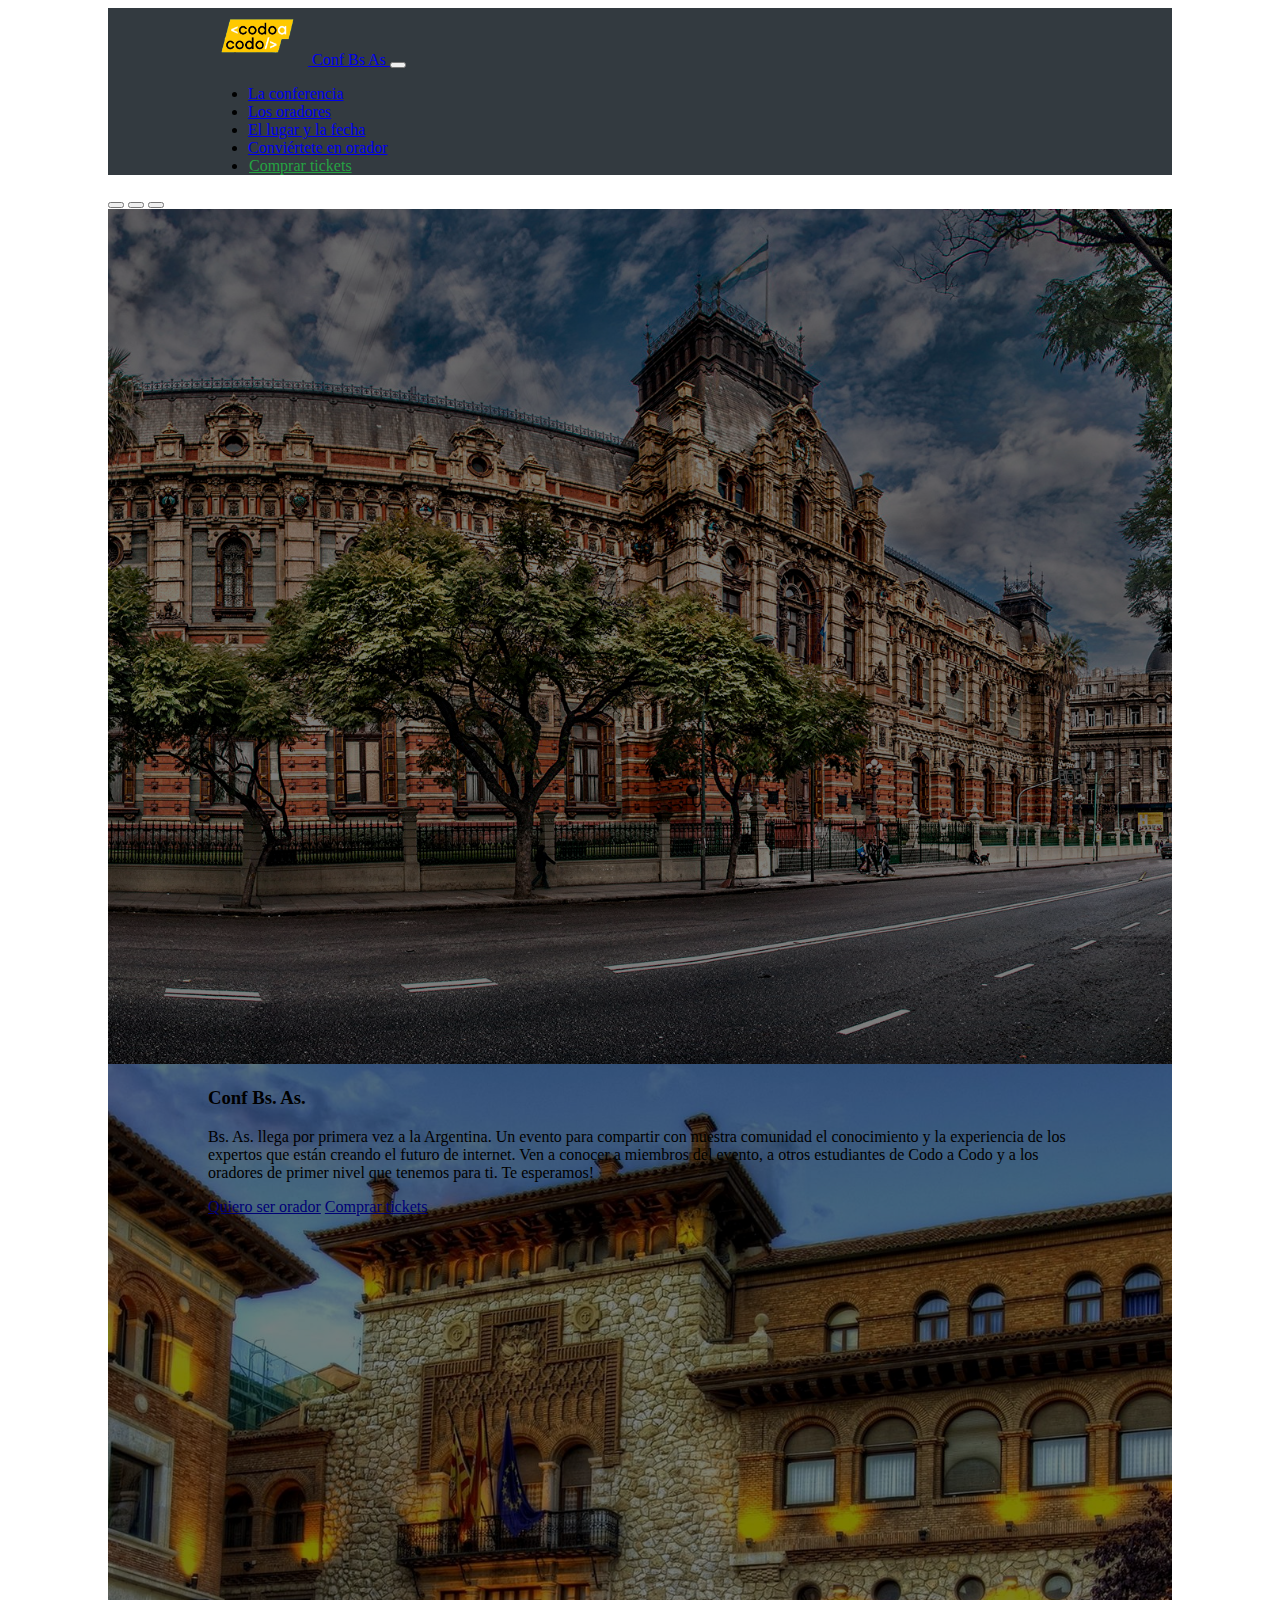
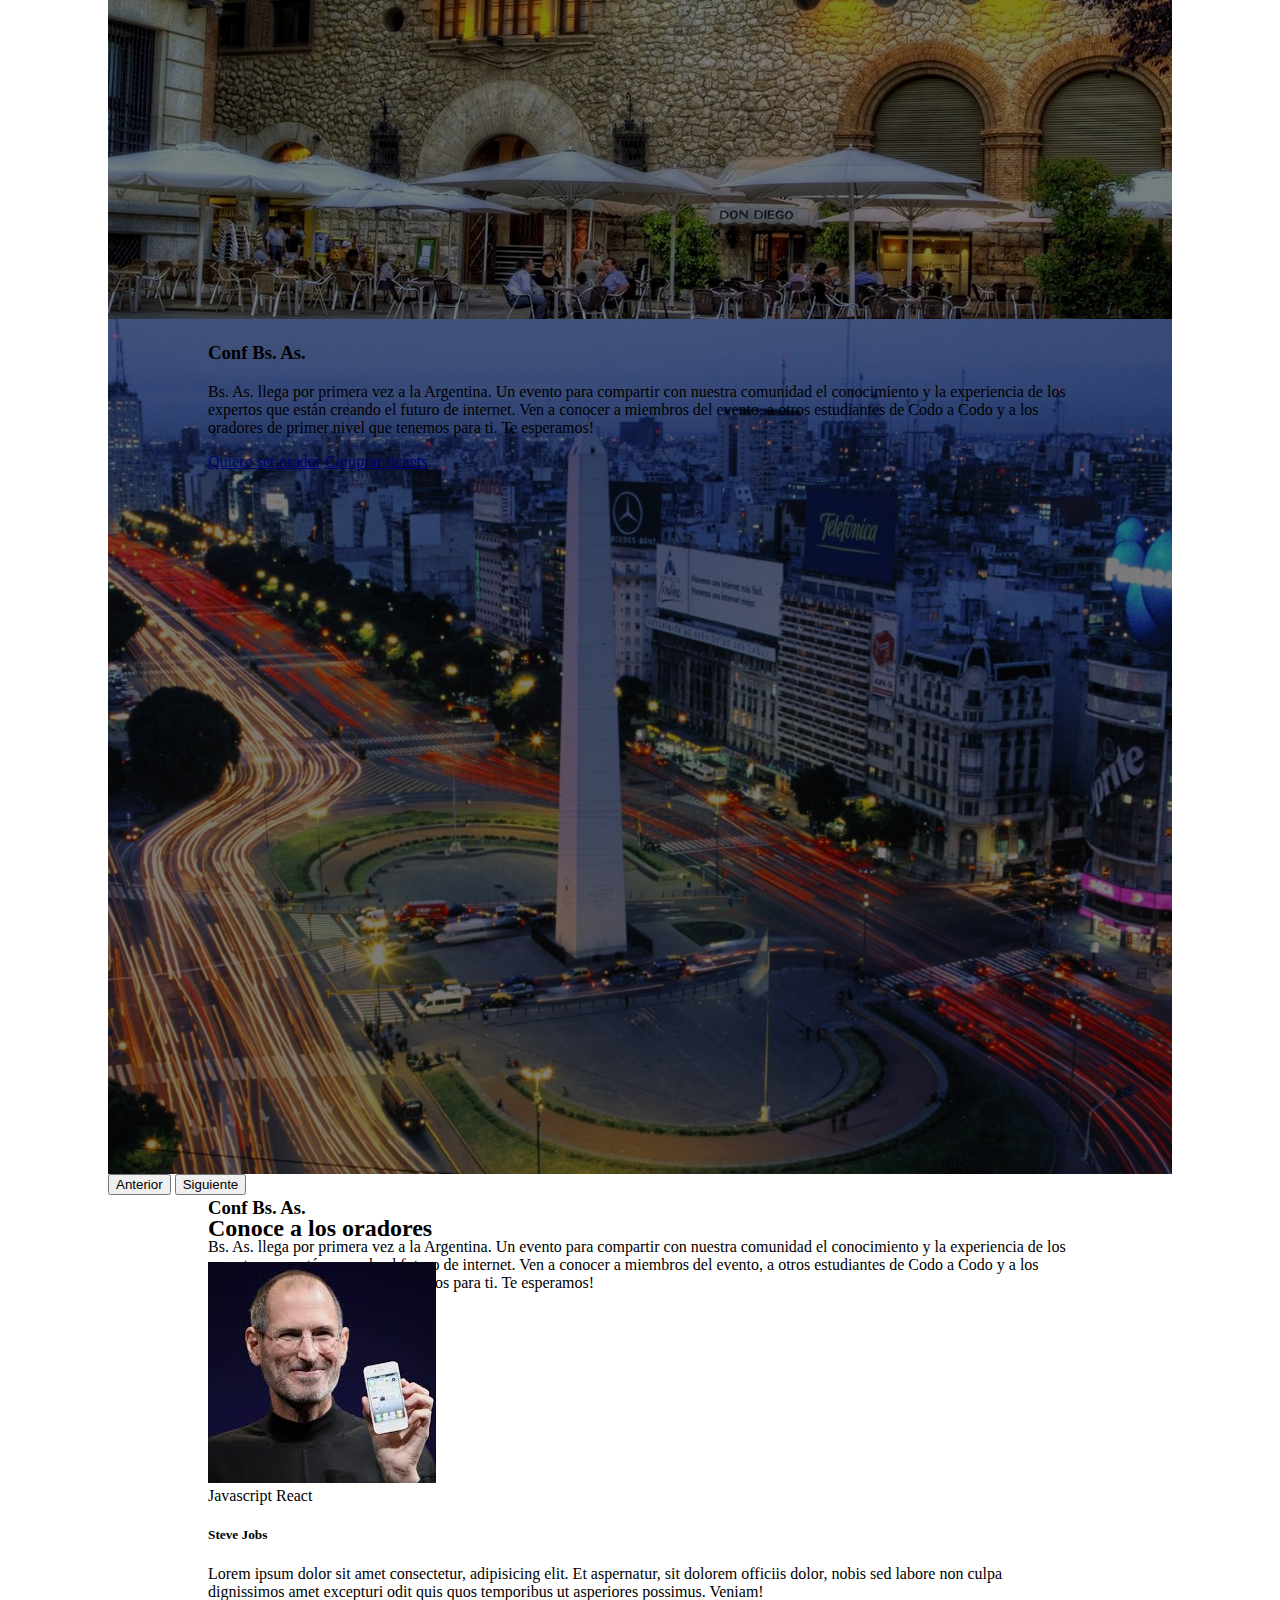
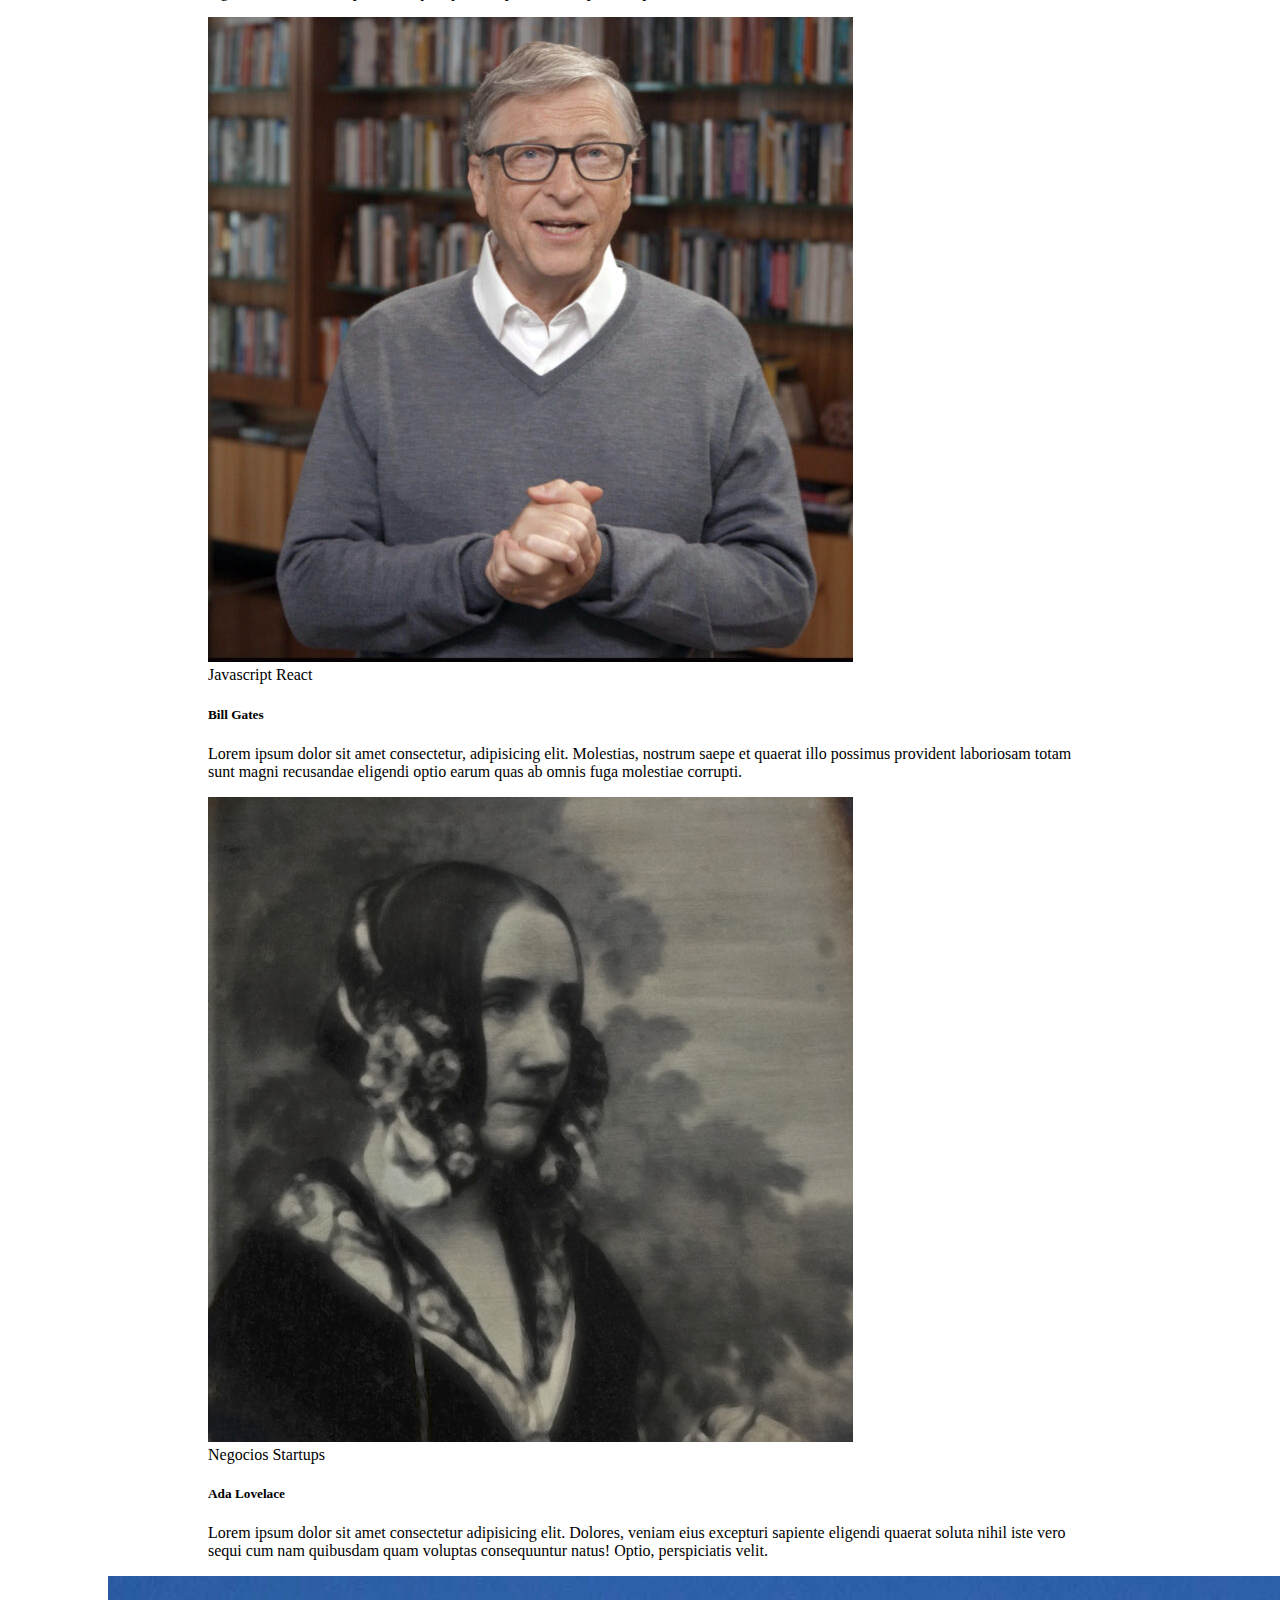
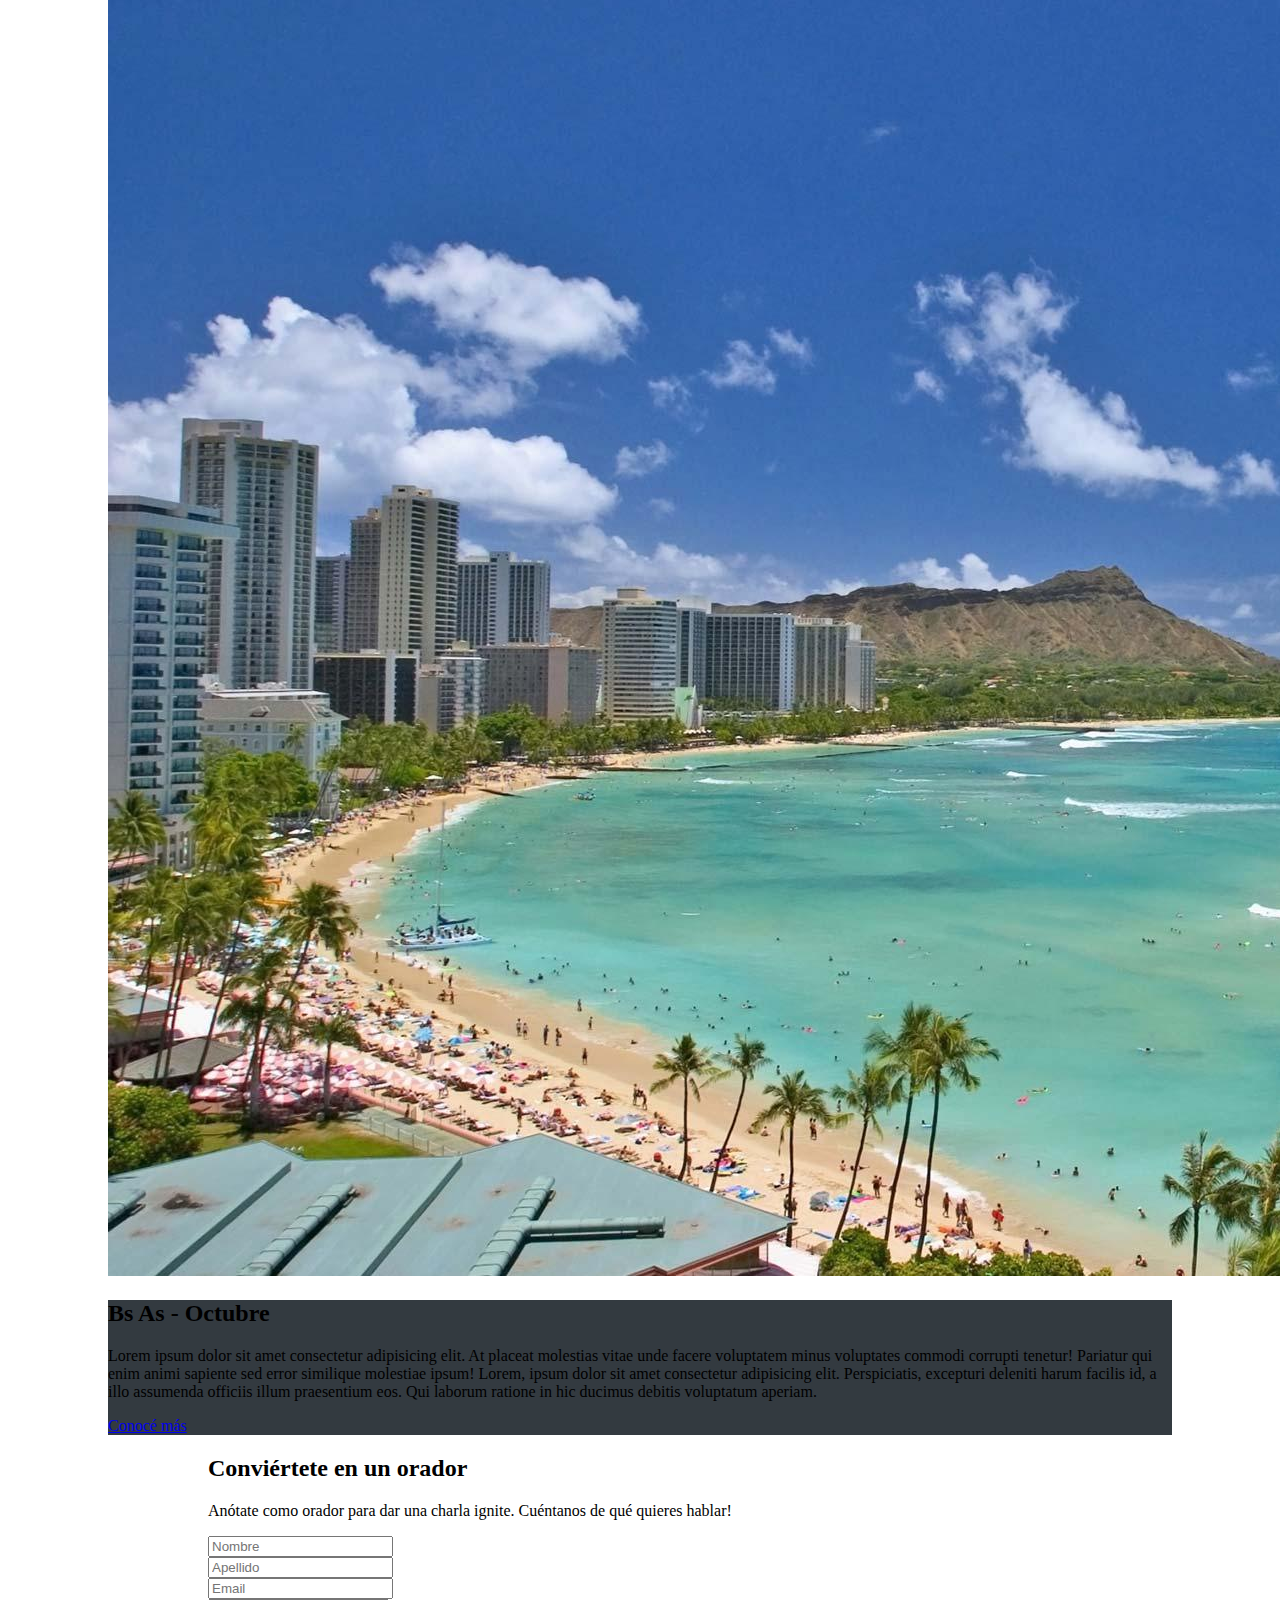
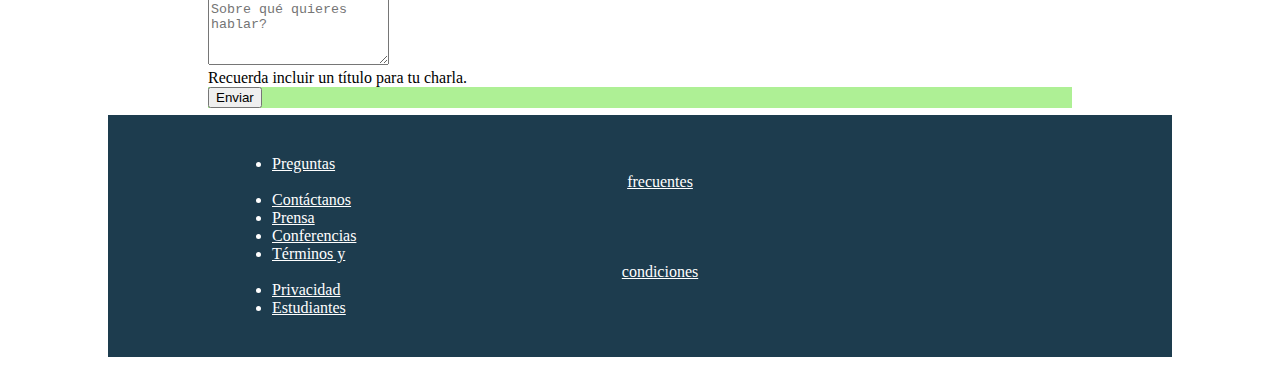
<file: index.html>
<!doctype html>
<html lang="en">
   <head>
      <!-- Required meta tags Oct 8 2023-->
      <meta charset="utf-8">
      <meta name="viewport" content="width=device-width, initial-scale=1">
      <link rel="stylesheet"  type="text/css"  href="./resources/css/style.css">
      <!-- Bootstrap CSS -->
        <link href="https://cdn.jsdelivr.net/npm/bootstrap@5.1.3/dist/css/bootstrap.min.css" rel="stylesheet" integrity="sha384-1BmE4kWBq78iYhFldvKuhfTAU6auU8tT94WrHftjDbrCEXSU1oBoqyl2QvZ6jIW3" crossorigin="anonymous">
       <title>TPI FRONT END</title>
    </head>

   <body>
   

    <div class="container ">
        <nav class="navbar navbar-dark bg-dark    navbar-expand-sm">
            <div class="container">
                <a class="navbar-brand" href="index.html">
                    <img src="./resources/images/codoacodo.png" alt="Codo a Codo logo">
                    Conf Bs As
                </a>
                <button class="navbar-toggler" type="button" data-bs-toggle="collapse"
                    data-bs-target="#navbarSupportedContent" aria-controls="navbarSupportedContent" aria-expanded="false"
                    aria-label="Toggle navigation">
                    <span class="navbar-toggler-icon"></span>
                </button>
                <div class="collapse navbar-collapse justify-content-end" id="navbarSupportedContent">
                    <ul class="navbar-nav mb-2 mb-lg-0">
                        <li class="nav-item">
                            <a class="nav-link active" aria-current="page" href="#">La conferencia</a>
                        </li>
                        <li class="nav-item">
                            <a class="nav-link" href="#oradores">Los oradores</a>
                        </li>
                        <li class="nav-item">
                            <a class="nav-link" href="#lugar">El lugar y la fecha</a>
                        </li>
                        <li class="nav-item">
                            <a class="nav-link" href="#form-orador">Conviértete en orador</a>
                        </li>
                        <li class="nav-item">
                            <a class="nav-link btn-compra-tickets text-success" href="./resources/pages/tickets.html">Comprar
                                tickets</a>
                        </li>
                    </ul>
                </div>
            </div>
        </nav>

        <div id="myCarousel" class="carousel slide mb-4" data-bs-ride="carousel">
          <div class="carousel-indicators">
          <button type="button" data-bs-target="#myCarousel" data-bs-slide-to="0" class="active" aria-current="true"
              aria-label="Slide 1"></button>
          <button type="button" data-bs-target="#myCarousel" data-bs-slide-to="1" aria-label="Slide 2"></button>
          <button type="button" data-bs-target="#myCarousel" data-bs-slide-to="2" aria-label="Slide 3"></button>
          </div>
          <div class="carousel-inner">
          <div class="carousel-item active bg-carousel-ba1">
              <svg class="bd-placeholder-img" width="100%" height="100%" xmlns="http://www.w3.org/2000/svg" aria-hidden="true" preserveAspectRatio="xMidYMid slice" focusable="false"><rect width="100%" height="100%" fill="#000"/></svg>
              <div class="container">
                  <div class="carousel-caption text-end pb-5">
                      <div class="row">
                          <div class="col-lg-8 offset-lg-6">
                              <h3>Conf Bs. As.</h3>
                              <p>Bs. As. llega por primera vez a la Argentina. Un evento para compartir con nuestra comunidad el conocimiento y la experiencia de los expertos que están creando el futuro de internet. Ven a conocer a miembros del evento, a otros estudiantes de Codo a Codo y a los oradores de primer nivel que tenemos para ti. Te esperamos!</p>
                              <p><a class="btn btn-outline-light mb-3" href="#form-orador">Quiero ser orador</a> <a class="btn btn-success ms-2 mb-3" href="comprar-tickets.html">Comprar tickets</a></p>
                          </div>
                      </div>
                  </div>
              </div>
          </div>
          <div class="carousel-item bg-carousel-ba2">
              <svg class="bd-placeholder-img" width="100%" height="100%" xmlns="http://www.w3.org/2000/svg" aria-hidden="true" preserveAspectRatio="xMidYMid slice" focusable="false"><rect width="100%" height="100%" fill="#000"/></svg>
              <div class="container">
                  <div class="carousel-caption text-end pb-5">
                      <div class="row">
                          <div class="col-lg-6 offset-lg-6">
                              <h3>Conf Bs. As.</h3>
                              <p>Bs. As. llega por primera vez a la Argentina. Un evento para compartir con nuestra comunidad el conocimiento y la experiencia de los expertos que están creando el futuro de internet. Ven a conocer a miembros del evento, a otros estudiantes de Codo a Codo y a los oradores de primer nivel que tenemos para ti. Te esperamos!</p>
                              <p><a class="btn btn-outline-light mb-3" href="#form-orador">Quiero ser orador</a> <a class="btn btn-success ms-2 mb-3" href="comprar-tickets.html">Comprar tickets</a></p>
                          </div>
                      </div>
                  </div>
              </div>
          </div>
          <div class="carousel-item bg-carousel-ba3">
              <svg class="bd-placeholder-img" width="100%" height="100%" xmlns="http://www.w3.org/2000/svg" aria-hidden="true" preserveAspectRatio="xMidYMid slice" focusable="false"><rect width="100%" height="100%" fill="#000"/></svg>
              <div class="container">
                  <div class="carousel-caption text-end pb-5">
                      <div class="row">
                          <div class="col-lg-6 offset-lg-6">
                              <h3>Conf Bs. As.</h3>
                              <p>Bs. As. llega por primera vez a la Argentina. Un evento para compartir con nuestra comunidad el conocimiento y la experiencia de los expertos que están creando el futuro de internet. Ven a conocer a miembros del evento, a otros estudiantes de Codo a Codo y a los oradores de primer nivel que tenemos para ti. Te esperamos!</p>
                              <p><a class="btn btn-outline-light mb-3" href="#form-orador">Quiero ser orador</a> <a class="btn btn-success ms-2 mb-3" href="comprar-tickets.html">Comprar tickets</a></p>
                          </div>
                      </div>
                  </div>
              </div>
          </div>
      </div>
      <button class="carousel-control-prev" type="button" data-bs-target="#myCarousel" data-bs-slide="prev">
          <span class="carousel-control-prev-icon" aria-hidden="true"></span>
          <span class="visually-hidden">Anterior</span>
      </button>
      <button class="carousel-control-next" type="button" data-bs-target="#myCarousel" data-bs-slide="next">
          <span class="carousel-control-next-icon" aria-hidden="true"></span>
          <span class="visually-hidden">Siguiente</span>
      </button>

  </div>

  
       
      
 
      <section class="container mb-4" id="oradores">
        <h2 class="titulo-gral">Conoce a los <span>oradores</span></h2>

        <div class="row justify-content-center">
            <div class="col-md-11">
                <div class="row row-cols-1 row-cols-md-3 g-4">
                    <div class="col">
                        <div class="card h-100">
                            <img src="./resources/images/steve.jpg" class="card-img-top" alt="...">
                            <div class="card-body">
                                <div class="mb-2">
                                    <span class="badge bg-warning text-dark">Javascript</span>
                                    <span class="badge bg-info">React</span>
                                </div>
                                <h5 class="card-title">Steve Jobs</h5>
                                <p class="card-text">Lorem ipsum dolor sit amet consectetur, adipisicing elit. Et aspernatur, sit dolorem officiis dolor, nobis sed labore non culpa dignissimos amet excepturi odit quis quos temporibus ut asperiores possimus. Veniam!</p>
                            </div>
                        </div>
                    </div>
                    <div class="col">
                        <div class="card h-100">
                            <img src="./resources/images/bill.jpg" class="card-img-top" alt="...">
                            <div class="card-body">
                                <div class="mb-2">
                                    <span class="badge bg-warning text-dark">Javascript</span>
                                    <span class="badge bg-info">React</span>
                                </div>
                                <h5 class="card-title">Bill Gates</h5>
                                <p class="card-text">Lorem ipsum dolor sit amet consectetur, adipisicing elit. Molestias, nostrum saepe et quaerat illo possimus provident laboriosam totam sunt magni recusandae eligendi optio earum quas ab omnis fuga molestiae corrupti.</p>
                            </div>
                        </div>
                    </div>
                    <div class="col">
                        <div class="card h-100">
                            <img src="./resources/images/ada.jpeg" class="card-img-top" alt="...">
                            <div class="card-body">
                                <div class="mb-2">
                                    <span class="badge bg-secondary">Negocios</span>
                                    <span class="badge bg-danger">Startups</span>
                                </div>
                                <h5 class="card-title">Ada Lovelace</h5>
                                <p class="card-text">Lorem ipsum dolor sit amet consectetur adipisicing elit. Dolores, veniam eius excepturi sapiente eligendi quaerat soluta nihil iste vero sequi cum nam quibusdam quam voluptas consequuntur natus! Optio, perspiciatis velit.</p>
                            </div>
                        </div>
                    </div>
                </div>
            </div>
        </div>

    </section>


    <section class="mb-4" id="lugar">
      <div class="row g-0">
          <div class="col-md">
              <img src="./resources/images/honolulu.jpg" alt="Honolulu" class="img-fluid">
          </div>
          <div class="col-md text-white bg-dark">
              <h2>Bs As - Octubre</h2>
              <p>Lorem ipsum dolor sit amet consectetur adipisicing elit. At placeat molestias vitae unde facere voluptatem minus voluptates commodi corrupti tenetur! Pariatur qui enim animi sapiente sed error similique molestiae ipsum! Lorem, ipsum dolor sit amet consectetur adipisicing elit. Perspiciatis, excepturi deleniti harum facilis id, a illo assumenda officiis illum praesentium eos. Qui laborum ratione in hic ducimus debitis voluptatum aperiam.</p>
              <a class="btn btn-outline-light" href="#">Conocé más</a>
          </div>
      </div>
  </section>
    


  <section class="container" id="form-orador">
    <div class="row justify-content-center">
        <div class="col-lg-8 col-xl-7">
            <h2 class="titulo-gral">Conviértete en un <span>orador</span></h2>
            <p class="text-center">Anótate como orador para dar una charla ignite. Cuéntanos de qué quieres hablar!</p>
            <form action="">
                <div class="row gx-2">
                    <div class="col-md mb-3">
                        <input type="text" class="form-control" placeholder="Nombre" aria-label="Nombre" required>
                    </div>
                    <div class="col-md mb-3">
                        <input type="text" class="form-control" placeholder="Apellido" aria-label="Apellido" required>
                    </div>
                </div>
                <div class="row">
                    <div class="col mb-3">
                        <input type="email" class="form-control" placeholder="Email" aria-label="Email" required>
                    </div>
                </div>
                <div class="row">
                    <div class="col mb-3">
                        <textarea class="form-control" id="exampleFormControlTextarea1" rows="4"
                            placeholder="Sobre qué quieres hablar?" required></textarea>
                        <div id="emailHelp" class="form-text mb-3">Recuerda incluir un título para tu charla.</div>
                        <div class="d-grid">
                            <button type="submit" class="btn btn-lg btn-form">Enviar</button>
                        </div>
                    </div>
                </div>
            </form>
        </div>
    </div>
</section>

    <footer id="mainFooter">
     <div class="container">
        <ul class="nav justify-content-center justify-content-lg-between align-items-center">

            <li class="nav-item">
                <a class="nav-link" href="#">Preguntas <span>frecuentes</span></a>
            </li>

            <li class="nav-item">
                <a class="nav-link" href="#">Contáctanos</a>
            </li>

            <li class="nav-item">
                <a class="nav-link" href="#">Prensa</a>
            </li>

            <li class="nav-item">
                <a class="nav-link" href="#">Conferencias</a>
            </li>

            <li class="nav-item">
                <a class="nav-link" href="#">Términos y <span>condiciones</span></a>
            </li>

            <li class="nav-item">
                <a class="nav-link" href="#">Privacidad</a>
            </li>

            <li class="nav-item">
                <a class="nav-link" href="#">Estudiantes</a>
            </li>

        </ul>
       </div>
     </footer>


     <script src="https://cdn.jsdelivr.net/npm/@popperjs/core@2.10.2/dist/umd/popper.min.js" integrity="sha384-7+zCNj/IqJ95wo16oMtfsKbZ9ccEh31eOz1HGyDuCQ6wgnyJNSYdrPa03rtR1zdB" crossorigin="anonymous"></script>
      <script src="https://cdn.jsdelivr.net/npm/bootstrap@5.1.3/dist/js/bootstrap.min.js" integrity="sha384-QJHtvGhmr9XOIpI6YVutG+2QOK9T+ZnN4kzFN1RtK3zEFEIsxhlmWl5/YESvpZ13" crossorigin="anonymous"></script>
  

   </body>
</html>
</file>
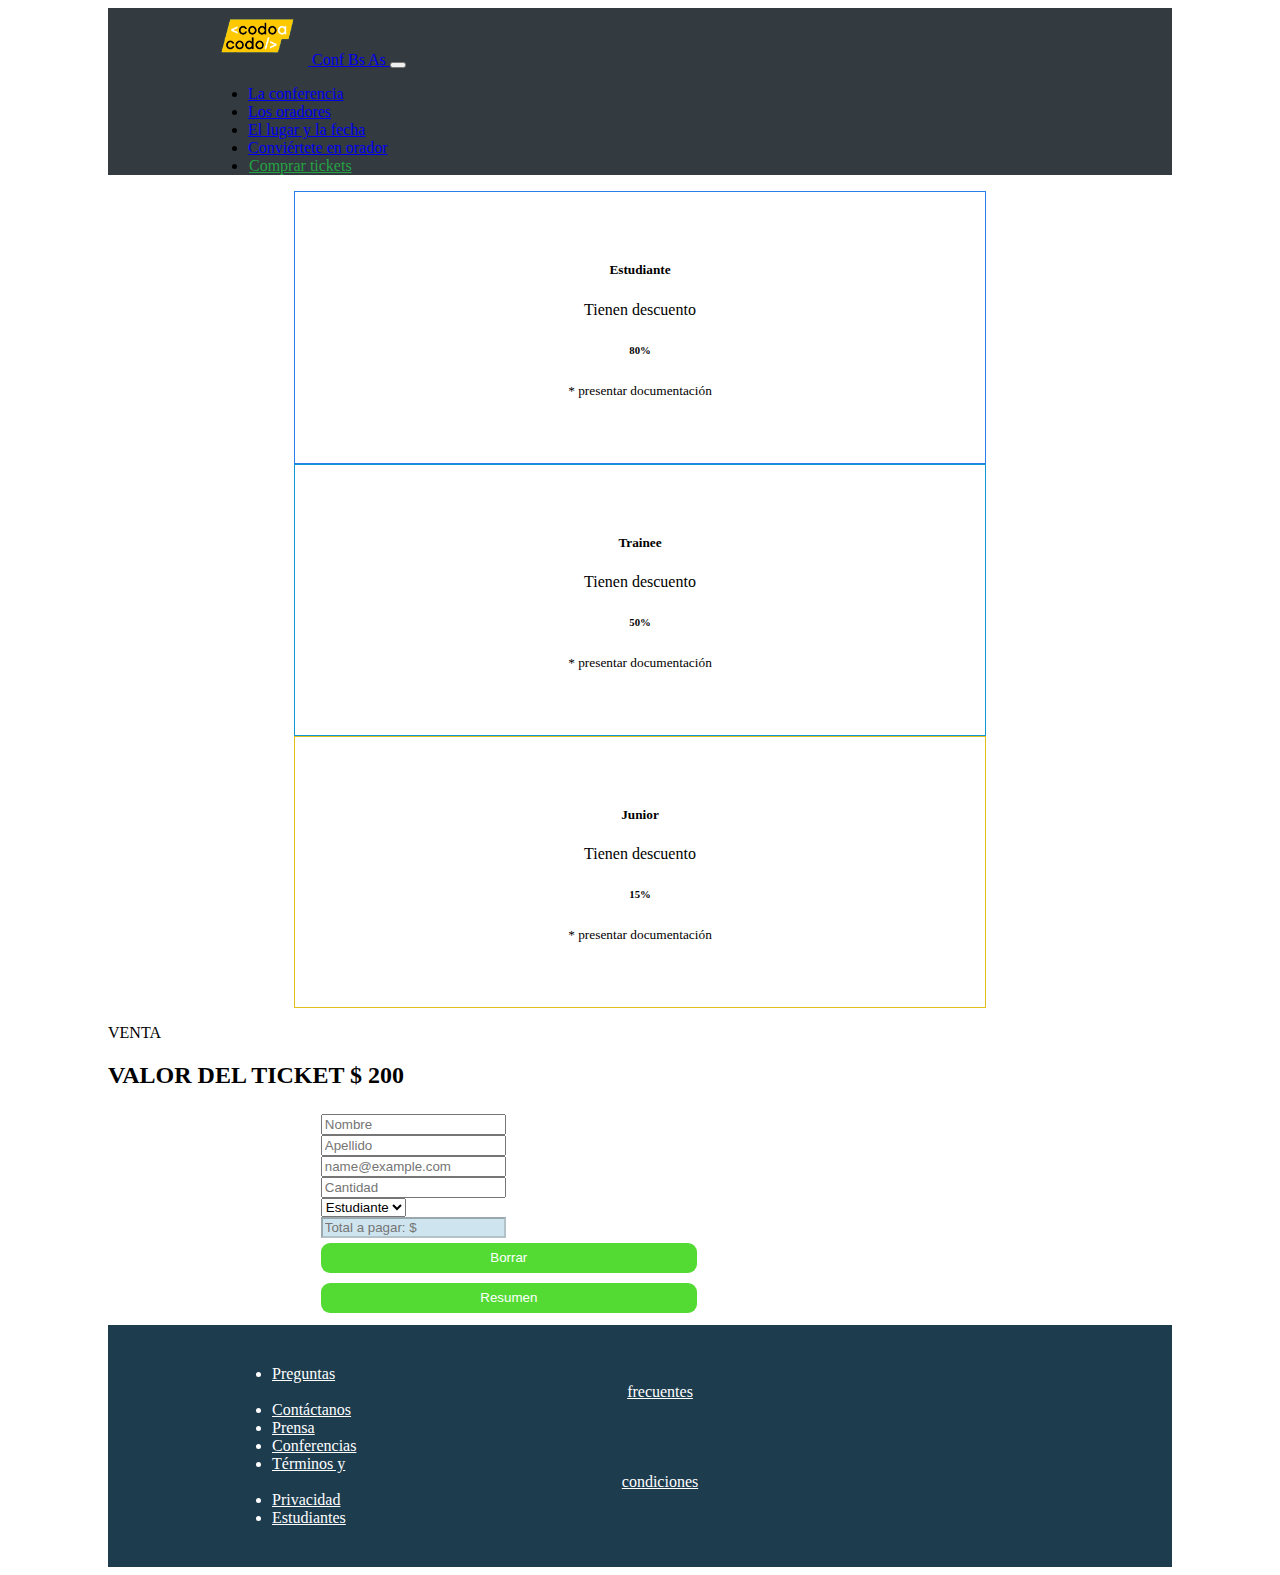
<file: resources/pages/tickets.html>
<!DOCTYPE html>
<html lang="es">

<head>
    <meta charset="UTF-8" />
    <meta name="viewport" content="width=device-width, initial-scale=1, shrink-to-fit=no" />

    <link rel="stylesheet"  type="text/css"  href="../css/style.css">
      <!-- Bootstrap CSS -->
        <link href="https://cdn.jsdelivr.net/npm/bootstrap@5.1.3/dist/css/bootstrap.min.css" rel="stylesheet" integrity="sha384-1BmE4kWBq78iYhFldvKuhfTAU6auU8tT94WrHftjDbrCEXSU1oBoqyl2QvZ6jIW3" crossorigin="anonymous">
    <title>Tickets</title>
   
</head>
<body>
    <div class="container ">
        <nav class="navbar navbar-dark bg-dark    navbar-expand-sm">
            <div class="container">
                <a class="navbar-brand" href="tickets.html">
                    <img src="../images/codoacodo.png" alt="Codo a Codo logo">
                    Conf Bs As
                </a>
                <button class="navbar-toggler" type="button" data-bs-toggle="collapse"
                    data-bs-target="#navbarSupportedContent" aria-controls="navbarSupportedContent" aria-expanded="false"
                    aria-label="Toggle navigation">
                    <span class="navbar-toggler-icon"></span>
                </button>
                <div class="collapse navbar-collapse justify-content-end" id="navbarSupportedContent">
                    <ul class="navbar-nav mb-2 mb-lg-0">
                        <li class="nav-item">
                            <a class="nav-link active" aria-current="page" href="../../index.html">La conferencia</a>
                        </li>
                        <li class="nav-item">
                            <a class="nav-link" href="../../index.html">Los oradores</a>
                        </li>
                        <li class="nav-item">
                            <a class="nav-link" href="../../index.html">El lugar y la fecha</a>
                        </li>
                        <li class="nav-item">
                            <a class="nav-link" href="../../index.html">Conviértete en orador</a>
                        </li>
                        <li class="nav-item">
                            <a class="nav-link btn-compra-tickets text-success" href="tickets.html">Comprar
                                tickets</a>
                        </li>
                    </ul>
                </div>
            </div>
        </nav>

    <!-- Cards-->
    <div class="container grupo-tickets">
        <div class="row row-group  justify-content-center align-items-center g-1">
            <div class="card card-tickets card-tickets-estudiante col-md-3">
                <div class="card-body">
                    <h5 class="card-title"><b>Estudiante</b></h5>
                    <p class="card-text pt-2">Tienen descuento</p>
                    <h6><b>80%</b></h6>
                    <p class="card-text pt-2"><small class="text-body-secondary">* presentar documentación</small></p>
                </div>
            </div>
            <div class="card card-tickets card-tickets-trainee mx-2 col-md-3">
                <div class="card-body">
                    <h5 class="card-title"><b>Trainee</b></h5>
                    <p class="card-text pt-2">Tienen descuento</p>
                    <h6><b>50%</b></h6>
                    <p class="card-text pt-2"><small class="text-body-secondary">* presentar documentación</small></p>
                </div>
            </div>
            <div class="card card-tickets card-tickets-junior col-md-3">
                <div class="card-body">
                    <h5 class="card-title"><b>Junior</b></h5>
                    <p class="card-text pt-2">Tienen descuento</p>
                    <h6><b>15%</b></h6>
                    <p class="card-text pt-2"><small class="text-body-secondary">* presentar documentación</small></p>
                </div>
            </div>
        </div>
    </div>
    <div class="text-center mt-3 mb-4">
        <p class="m-0">VENTA</p>
        <h2>VALOR DEL TICKET $ 200</h2>
    </div>
    <!-- Form -->
    <form action="" class="formulario-tickets" id="myForm">
        <div>
            <div class="row">
                <div class="col-6">
                    <input type="text" class="form-control" placeholder="Nombre" aria-label="Nombre" required>
                </div>
                <div class="col-6">
                    <input type="text" class="form-control" placeholder="Apellido" aria-label="Apellido" required>
                </div>
                <div class="col-12 mt-3">
                    <input type="email" class="form-control" placeholder="name@example.com" aria-label="Correo" required>
                </div>
                <div class="col-6 mt-3">
                    <input type="number"  min=0 class="form-control mt-2" id="cantIn" placeholder="Cantidad"
                        aria-label="Cantidad" required>
                </div>

                <div class="col-6 mt-3">
                    <select class="form-select select-tickets mt-2" id="catIn"
                        aria-label="Default select example">
                        <option value="1">Estudiante</option>
                        <option value="2">Trainee</option>
                        <option value="3">Junior</option>
                        <option value="4">General</option>
                    </select>
                </div>
                <div class="col-12 mt-4">
                    <input type="text" class="form-control form-control-lg total-pagar" id="pagarOut"
                        placeholder="Total a pagar: $" aria-label="Total" disabled>
                </div>
                <div class="form1">
                    <button type="click"  onclick="borrar()"class="button">Borrar</button>
                    <button type="submit" class="button" id="resumen" value="Submit">Resumen</button>
                </div>
            </div>
        </div>
    </form>
    <!-- Footer -->
    <footer id="mainFooter">
        <div class="container">
           <ul class="nav justify-content-center justify-content-lg-between align-items-center">
   
               <li class="nav-item">
                   <a class="nav-link" href="#">Preguntas <span>frecuentes</span></a>
               </li>
   
               <li class="nav-item">
                   <a class="nav-link" href="#">Contáctanos</a>
               </li>
   
               <li class="nav-item">
                   <a class="nav-link" href="#">Prensa</a>
               </li>
   
               <li class="nav-item">
                   <a class="nav-link" href="#">Conferencias</a>
               </li>
   
               <li class="nav-item">
                   <a class="nav-link" href="#">Términos y <span>condiciones</span></a>
               </li>
   
               <li class="nav-item">
                   <a class="nav-link" href="#">Privacidad</a>
               </li>
   
               <li class="nav-item">
                   <a class="nav-link" href="#">Estudiantes</a>
               </li>
   
           </ul>
          </div>
        </footer>
   
   

    <script src="https://cdn.jsdelivr.net/npm/@popperjs/core@2.10.2/dist/umd/popper.min.js" integrity="sha384-7+zCNj/IqJ95wo16oMtfsKbZ9ccEh31eOz1HGyDuCQ6wgnyJNSYdrPa03rtR1zdB" crossorigin="anonymous"></script>
      <script src="https://cdn.jsdelivr.net/npm/bootstrap@5.1.3/dist/js/bootstrap.min.js" integrity="sha384-QJHtvGhmr9XOIpI6YVutG+2QOK9T+ZnN4kzFN1RtK3zEFEIsxhlmWl5/YESvpZ13" crossorigin="anonymous"></script>
  
    <!--- Importa tickets.js --->
    <script src="../js/codigo.js"></script>
</body>
</html>
</file>
<file: resources/css/style.css>
.navbar-brand img { max-width: 100px; }

.bg-dark { background: #333a40!important; }

.navbar-dark .navbar-nav .btn-compra-tickets { color: #25a342; }

@media (min-width: 992px) {
  .btn-compra-tickets {
    border: 1px solid transparent;
    border-radius: .8rem;
  }
  .btn-compra-tickets:hover,
  

  .navbar-dark .navbar-nav .btn-compra-tickets.active {
    background: #25a342;
  }
}



  .container{
    margin-left: 100px;
    margin-right: 100px;
  }
  
  .bg-carousel-ba1 { background-image: url(../images/ba1.jpg); }
  .bg-carousel-ba2 { background-image: url(../images/ba2.jpg); }
  .bg-carousel-ba3 { background-image: url(../images/ba3.jpg); }
  
  .carousel-item {
    background-size: cover;
    background-position: center center;
  }
  .carousel-item svg { opacity: .5; }
  
  .carousel-caption {
    bottom: 3rem;
    z-index: 10;
  }
  
  .carousel-item {
    height: 37rem;
    min-height: 95vh;
  }
  
  
  .d-grid   {
    background-color:rgb(174, 240, 149);
  }
  
  
   #mainFooter {
    background: #1d3c4e;
    color: #ffffff;
    padding: 1.5rem;
    margin-top: 7px;
   }
  
  
    #mainFooter  .nav-link {
      color: #ffffff;
      text-align: center;
    }

    #mainFooter .nav-link:hover { opacity: .7; }
  
    @media (min-width: 992px) {
      #mainFooter .nav-link span { display: block; }
    }
  
    /*
    
    
  

  
  /* Página Tickets */

.link-verde-ticket{
  color: #9de853 !important; 
}

.row-group{
  align-items: center;
  padding: 0 10%;
  justify-content: space-between !important;
}

.grupo-tickets{
  margin-top: 1rem;

}

.card-tickets {
  text-align: center;
  padding: 3rem;
}

.card-tickets:hover{
  transform: scale(0.9);
  transition: 0.8s linear;
  background-color: rgb(229, 237, 21);
}

.card-tickets-estudiante{
  border: solid 1px rgb(41, 128, 234) !important;
}

.card-tickets-trainee{
  border: solid 1px rgb(17, 150, 216) !important;
}

.card-tickets-junior{
  border: solid 1px rgb(225, 192, 28) !important;
}

.formulario-tickets{
  padding-top: 5px;
  margin: 0 auto;
  width: 60%;
}

.total-pagar{
  background-color: #cee4ee !important;
}

.container-btn-tickets{
  align-items: center !important;
}

.btn-ticket{
  padding-top: 5px;
    width: 400px;
  border: none !important;
  background-color: #7fc33b !important;
}


.button-container {
  text-align: center;
}

.button {
  width: 376px; /* Adjust the width as needed */
  height: 30px; /* Adjust the height as needed */
  margin-top: 5px;
  margin-bottom: 5px;
  display: inline-block;
  background-color: #53db34; /* Button background color */
  color: #fff; /* Button text color */
  border: none;
  border-radius: 9px; /* Rounded corners */
  cursor: pointer;
}

.button:hover {
  background-color: #29b94d; /* Button background color on hover */
}
</file>
